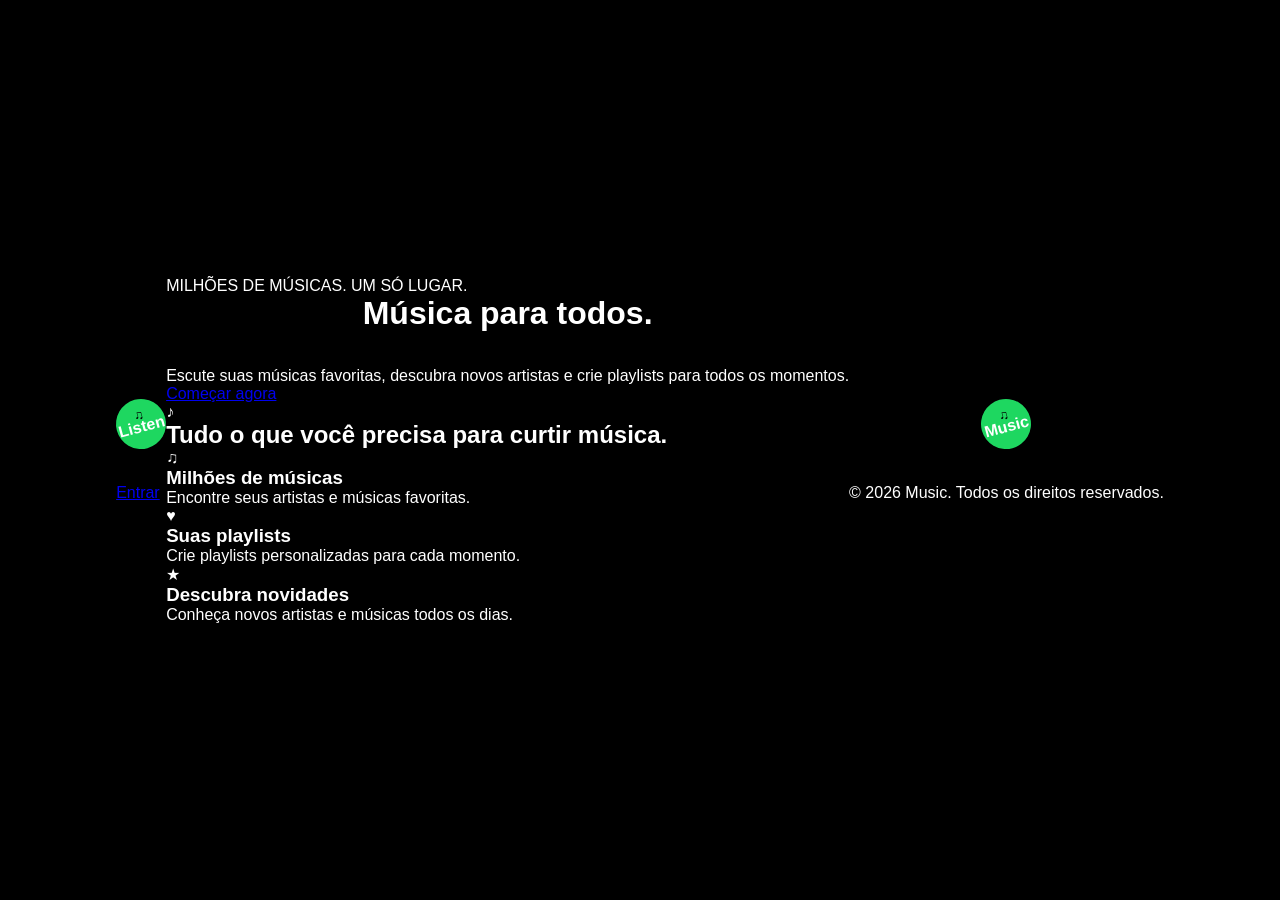
<file: index.html>
<!DOCTYPE html>
<html lang="pt-BR">

<head>
    <meta charset="UTF-8">
    <meta name="viewport" content="width=device-width, initial-scale=1.0">

    <title>Music - Ouça suas músicas favoritas</title>

    <link rel="stylesheet" href="style.css">
</head>

<body>

    <header>
        <div class="logo">
            <span>♫</span>
            <strong>Listen</strong>
        </div>

        <nav>
           
            <span class="linha"></span>

            <a href="login.html">Entrar</a>

        </nav>
    </header>


    <main>

        <section class="hero">

            <div class="conteudo">

                <p class="pequeno-titulo">
                    MILHÕES DE MÚSICAS. UM SÓ LUGAR.
                </p>

                <h1>
                    Música para todos.
                </h1>

                <p class="descricao">
                    Escute suas músicas favoritas, descubra novos artistas
                    e crie playlists para todos os momentos.
                </p>

                <div class="botoes">

                    <a href="login.html" class="btn-principal">
                        Começar agora
                    </a>

                </div>

            </div>

            <div class="disco">

                <div class="vinil">

                    <div class="centro">
                        ♪
                    </div>

                </div>

            </div>

        </section>


        <section class="recursos">

            <h2>
                Tudo o que você precisa para curtir música.
            </h2>

            <div class="cards">

                <div class="card">
                    <div class="icone">♫</div>

                    <h3>Milhões de músicas</h3>

                    <p>
                        Encontre seus artistas e músicas favoritas.
                    </p>
                </div>


                <div class="card">
                    <div class="icone">♥</div>

                    <h3>Suas playlists</h3>

                    <p>
                        Crie playlists personalizadas para cada momento.
                    </p>
                </div>


                <div class="card">
                    <div class="icone">★</div>

                    <h3>Descubra novidades</h3>

                    <p>
                        Conheça novos artistas e músicas todos os dias.
                    </p>
                </div>

            </div>

        </section>

    </main>


    <footer>

        <div class="logo">
            <span>♫</span>
            <strong>Music</strong>
        </div>

        <p>
            © 2026 Music. Todos os direitos reservados.
        </p>

    </footer>


    <script src="script.js"></script>

</body>
</html>
</file>
<file: style.css>
* {
    margin: 0;
    padding: 0;
    box-sizing: border-box;

    font-family: Arial, Helvetica, sans-serif;
}

body {
    min-height: 100vh;

    background-color: #000;

    color: #fff;

    display: flex;
    justify-content: center;
    align-items: center;

    padding: 30px;
}

.container {
    width: 100%;
    max-width: 450px;
}

.logo {
    width: 50px;
    height: 50px;

    background-color: #1ed760;

    border-radius: 50%;

    margin: 0 auto 35px;

    display: flex;
    flex-direction: column;

    justify-content: center;
    align-items: center;

    gap: 1px;

    transform: rotate(-15deg);
}

.logo span {
    color: #000;

    font-size: 13px;

    line-height: 4px;
}

h1 {
    text-align: center;

    font-size: 32px;

    margin-bottom: 35px;
}

.campo {
    margin-bottom: 22px;
}

.campo label,
.genero > label {
    display: block;

    font-size: 14px;

    font-weight: bold;

    margin-bottom: 9px;
}

input[type="email"],
input[type="password"],
input[type="text"],
input[type="date"] {
    width: 100%;

    padding: 14px;

    border: 1px solid #727272;

    border-radius: 5px;

    background-color: #121212;

    color: white;

    font-size: 15px;

    outline: none;
}

input:focus {
    border-color: #fff;

    box-shadow: 0 0 0 1px #fff;
}

input::placeholder {
    color: #a7a7a7;
}

.genero {
    margin-bottom: 25px;
}

.opcoes {
    display: flex;

    flex-wrap: wrap;

    gap: 18px;
}

.opcoes label {
    display: flex;

    align-items: center;

    gap: 7px;

    font-size: 14px;
}

.opcoes input {
    accent-color: #1ed760;
}

.termos {
    display: flex;

    align-items: flex-start;

    gap: 10px;

    margin-bottom: 25px;

    font-size: 13px;

    line-height: 20px;
}

.termos input {
    margin-top: 3px;

    accent-color: #1ed760;
}

button {
    width: 100%;

    padding: 15px;

    border: none;

    border-radius: 30px;

    background-color: #1ed760;

    color: #000;

    font-size: 16px;

    font-weight: bold;

    cursor: pointer;

    transition: 0.2s;
}

button:hover {
    background-color: #1fdf64;

    transform: scale(1.02);
}

.login {
    text-align: center;

    margin-top: 30px;

    color: #b3b3b3;

    font-size: 14px;
}

.login a {
    color: #fff;

    font-weight: bold;
}

@media (max-width: 500px) {

    body {
        padding: 20px;
    }

    h1 {
        font-size: 28px;
    }

    .opcoes {
        flex-direction: column;

        gap: 12px;
    }
}
</file>
